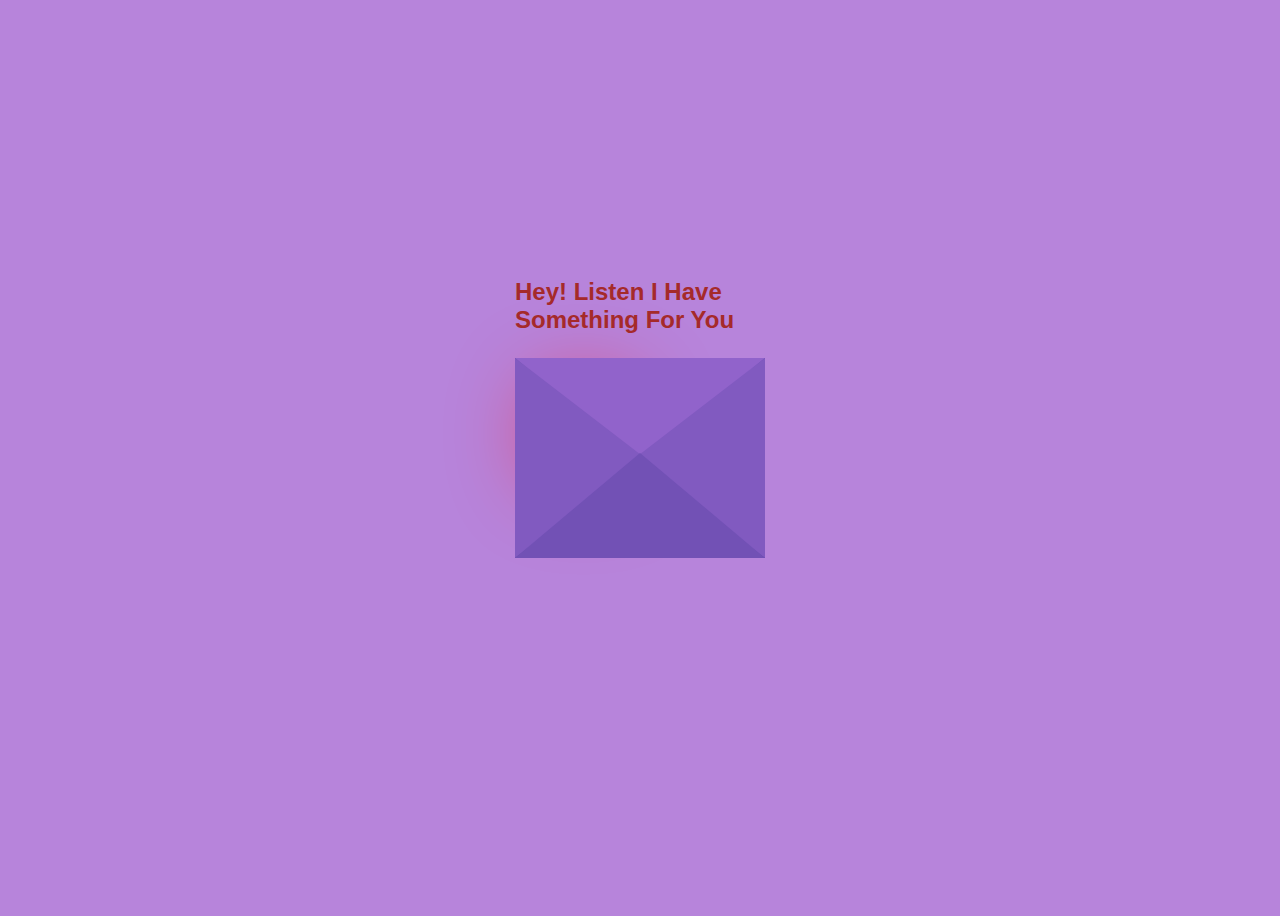
<file: index.html>
<!DOCTYPE html>
<html lang="en">
  <head>
    <meta charset="UTF-8" />
    <meta name="viewport" content="width=device-width, initial-scale=1.0" />
    <title>untoldcoding</title>
    <link rel="stylesheet" href="Style3.css" />
  </head>
  <body>
   
    <div class="envelope">
      <div class="back"></div>
      <div class="letter">
        <div class="heart"></div>
        <div class="text">
          <a href="index1.html"> click here</a>
          <p>
            I want to say <br />
            many thinks but, <br />
            i can't express so i made <br />
            this for you a
          </p>
          
        </div>
      </div>
      <div class="front"></div>
      <div class="top"></div>
      <div class="shadow"></div>
      <div class="text1">
        <h2>Hey! Listen I Have Something For You</h2>
      </div>
    </div>
  </body>
</html>
</file>
<file: Style3.css>
body {
  display: flex;
  align-items: center;
  justify-content: center;
  height: 100vh;
  background: #b784db;
}

a{
  color: red;
}
.envelope {
  position: relative;
  cursor: pointer;
}

.back {
  position: relative;
  width: 250px;
  height: 200px;
  background: #6247aa;
}
.front {
  position: absolute;
  border-right: 130px solid #815ac0;
  border-top: 100px solid transparent;
  border-bottom: 100px solid transparent;
  height: 0;
  width: 0;
  top: 0;
  left: 120px;
  z-index: 3;
}
.front:before {
  content: "";
  position: absolute;
  border-left: 130px solid #815ac0;
  border-top: 100px solid transparent;
  border-bottom: 100px solid transparent;
  height: 0;
  width: 0;
  top: -100px;
  left: -120px;
}
.front:after {
  content: "";
  position: absolute;
  border-bottom: 105px solid #7251b5;
  border-left: 125px solid transparent;
  border-right: 125px solid transparent;
  height: 0;
  width: 0;
  top: -5px;
  left: -120px;
}
.top {
  position: absolute;
  border-top: 105px solid #9163cb;
  border-left: 125px solid transparent;
  border-right: 125px solid transparent;
  height: 0;
  width: 0;
  top: 0;
  transform-origin: top;
  transition: 0.4s;
}
.envelope:hover .top {
  transform: rotateX(160deg);
}
.letter {
  position: absolute;
  background: white;
  width: 230px;
  height: 180px;
  top: 10px;
  left: 10px;
  transition: 0.2s;
}
.envelope:hover .letter {
  transform: translateY(-100px);
  z-index: 2;
}
.text1 {
  position: absolute;
  color:brown;
  font-family: sans-serif;
  top: -50%;
}
.text {
  text-align: center;
  font-size: 11px;
  font-family: Arial, Helvetica, sans-serif;
  margin-top: 20px;
  font-weight: bold;
  color: black;
  position: relative;
  top: -20px;
  left: 20px;
}

/*---heart -----*/
.heart {
  background-color: red;
  height: 70px;
  width: 70px;
  position: relative;
  top: 20px;
  left: 20px;
  transform: rotate(-45deg);
  box-shadow: -5px 10px 90px red;
  animation: untoldcoding 0.8s linear infinite;
}

@keyframes untoldcoding {
  0% {
    transform: rotate(-45deg) scale(1.05);
  }
  70% {
    transform: rotate(-45deg) scale(1);
  }
  100% {
    transform: rotate(-45deg) scale(0.8);
  }
}
.heart:before {
  content: "";
  position: absolute;
  height: 70px;
  width: 70px;
  background-color: red;
  top: -40px;
  border-radius: 50px;
}
.heart:after {
  content: "";
  position: absolute;
  height: 70px;
  width: 70px;
  background-color: red;
  right: -40px;
  border-radius: 50px;
}
</file>
